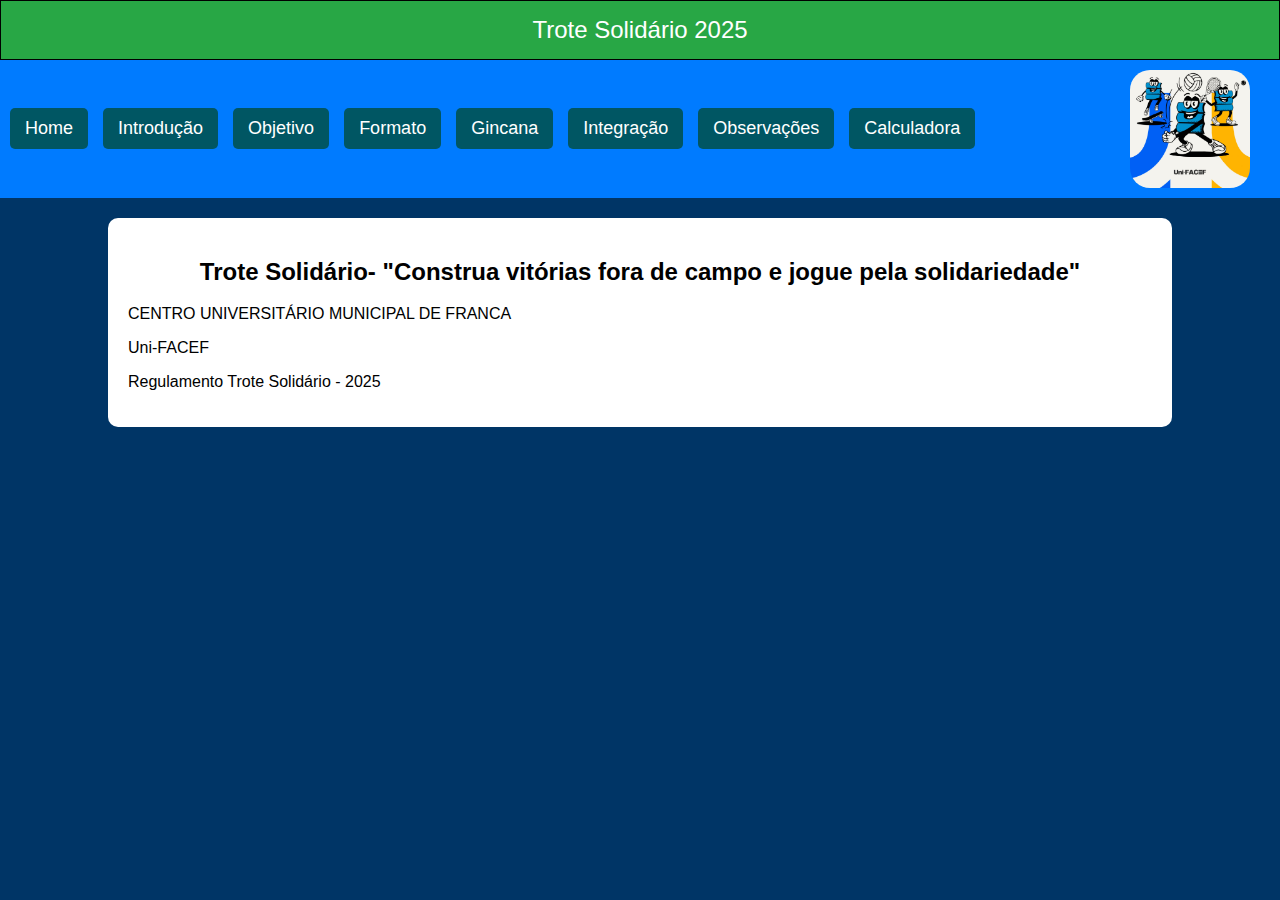
<file: index.html>
<!DOCTYPE html>
<html lang="pt-br">
  <head>
    <meta charset="UTF-8">
    <meta name="viewport" content="width=device-width, initial-scale=1.0">
    <title>Trote Solidário 2025</title>
    <link rel="stylesheet" href="css/styles.css"/>
   </head>
   <body>
     <header> <!--cabeçalho do corpo da pagina-->
      Trote Solidário 2025
    </header>
     <nav>
      <div id="links-menu">
        <a href="index.html">Home</a>
        <a href="introducao.html">Introdução</a>
        <a href="Obejetivo.html">Objetivo</a>
        <a href="formato.html">Formato</a>
        <a href="gincana.html">Gincana</a>
        <a href="integraçao.html">Integração</a>
        <a href="observacoes.html">Observações</a>
        <a href="calculadoras.html">Calculadora</a>
      </div>
      <img src="img/trote.jpg" alt="Trote Solidario"/>
     </nav>
     <div class="container">
       <h2>Trote Solidário- "Construa vitórias fora de campo 
        e jogue pela solidariedade"</h2>
        <p>CENTRO UNIVERSITÁRIO MUNICIPAL DE FRANCA</p>
        <p>Uni-FACEF</p>
        <p>Regulamento Trote Solidário - 2025</p>
     </div>
  </body>
</html>
</file>
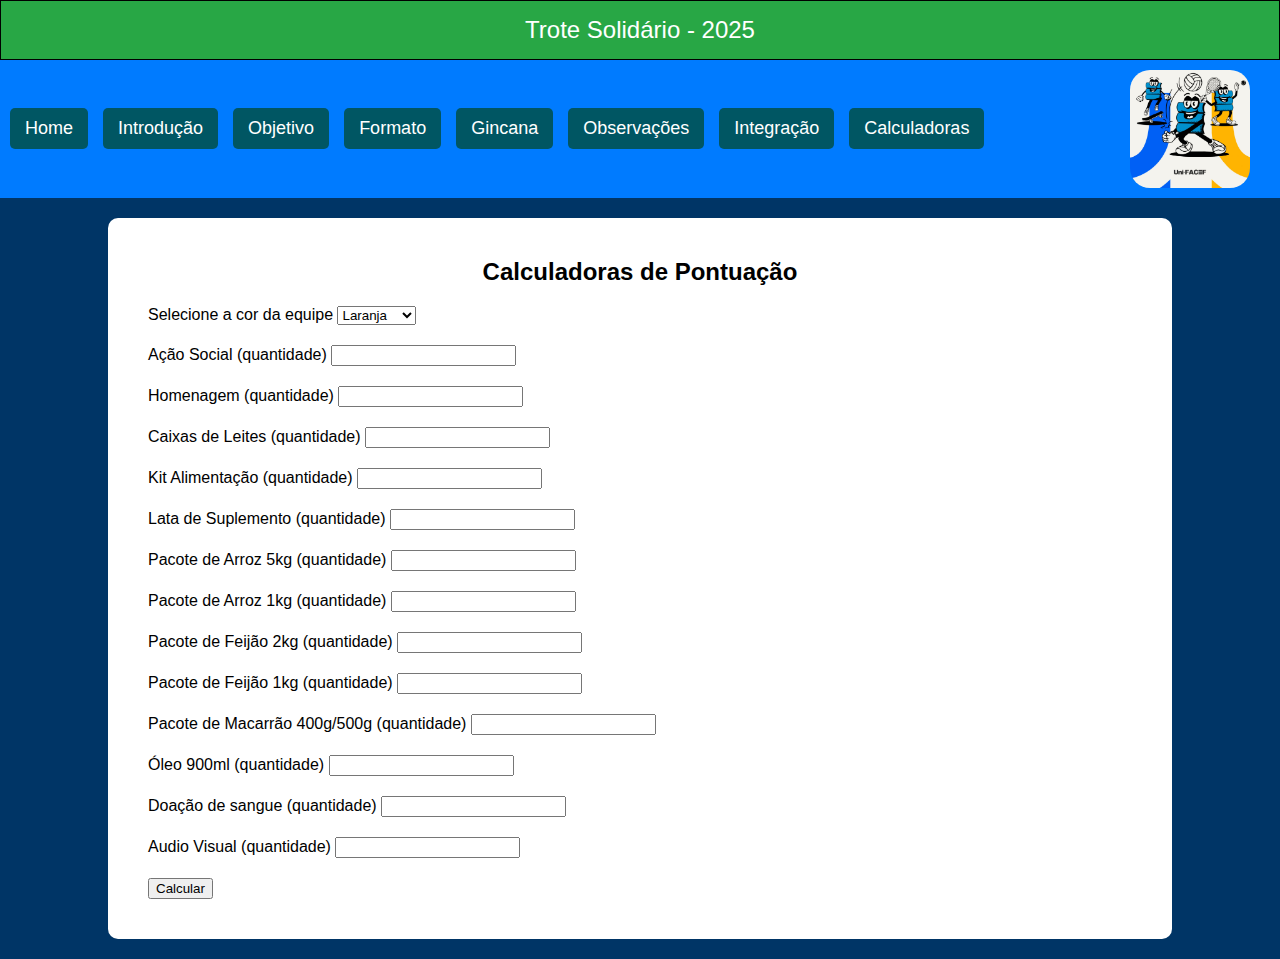
<file: calculadoras.html>
<!DOCTYPE html>
<html lang="pt-br">

<head>
  <meta charset="UTF-8">
  <meta name="viewport" content="width=device-width, initial-scale=1.0">
  <title>Trote Solidário - 2025</title>
  <link rel="stylesheet" href="css/styles.css">
  <script src="./js/scripts.js"></script>
</head>

<body>
  <header> <!--cabeçalho do corpo da pagina-->
    Trote Solidário - 2025
  </header>
  <nav>
    <div id="links-menu">
      <a href="index.html">Home</a>
      <a href="introducao.html">Introdução</a>
      <a href="Objetivo.html">Objetivo</a>
      <a href="formato.html">Formato</a>
      <a href="gincana.html">Gincana</a>
      <a href="observacoes    .html">Observações</a>
      <a href="integracao.html">Integração</a>
      <a href="calculadoras.html">Calculadoras</a>

    </div>
    <img src="img/trote.jpg" alt="Trote Solidário">
  </nav>

  <div class="container">
    <h2>Calculadoras de Pontuação</h2>
    <form>
      <div class="campos">
        <label> Selecione a cor da equipe</label>
        <select id="equipe">
          <option value="Laranja"> Laranja </option>
          <option value="Preta"> Preta </option>
          <option value="Roxa"> Roxa </option>
          <option value="Verde"> Verde </option>
          <option value="Vermelha"> Vermelha </option>
        </select>
      </div>
      <div class="campos">
        <label>Ação Social (quantidade)</label>
        <input type="number" id="acaoSocial">
      </div>
      <div class="campos">
        <label> Homenagem (quantidade)</label>
        <input type="number" id="homenagem">
      </div>
      <div class="campos">
        <label> Caixas de Leites (quantidade)</label>
        <input type="number" id="leite">
      </div>
      <div class="campos">
        <label> Kit Alimentação (quantidade)</label>
        <input type="number" id="kit">
      </div>
      <div class="campos">
        <label> Lata de Suplemento (quantidade)</label>
        <input type="number" id="suplemento">
      </div>
      <div class="campos">
        <label> Pacote de Arroz 5kg (quantidade)</label>
        <input type="number" id="arroz5avulso">
      </div>
      <div class="campos">
        <label> Pacote de Arroz 1kg (quantidade)</label>
        <input type="number" id="arroz1avulso">
      </div>
      <div class="campos">
        <label> Pacote de Feijão 2kg (quantidade)</label>
        <input type="number" id="feijao2avulso">
      </div>
      <div class="campos">
        <label> Pacote de Feijão 1kg (quantidade)</label>
        <input type="number" id="feijao1avulso">
      </div>
      <div class="campos">
        <label> Pacote de Macarrão 400g/500g (quantidade)</label>
        <input type="number" id="macarrao">
      </div>
      <div class="campos">
        <label> Óleo 900ml (quantidade)</label>
        <input type="number" id="oleo">
      </div>
      <div class="campos">
        <label> Doação de sangue (quantidade)</label>
        <input type="number" id="doacaodesangue">
      </div>
      <div class="campos">
        <label> Audio Visual (quantidade)</label>
        <input type="number" id="audiovisual">
      </div>
      <div class="campos">
        <button type="button" onclick="calcular()">Calcular</button>
        <label id="soma"></label>
      </div>
    </form>
</body>

</html>
</file>
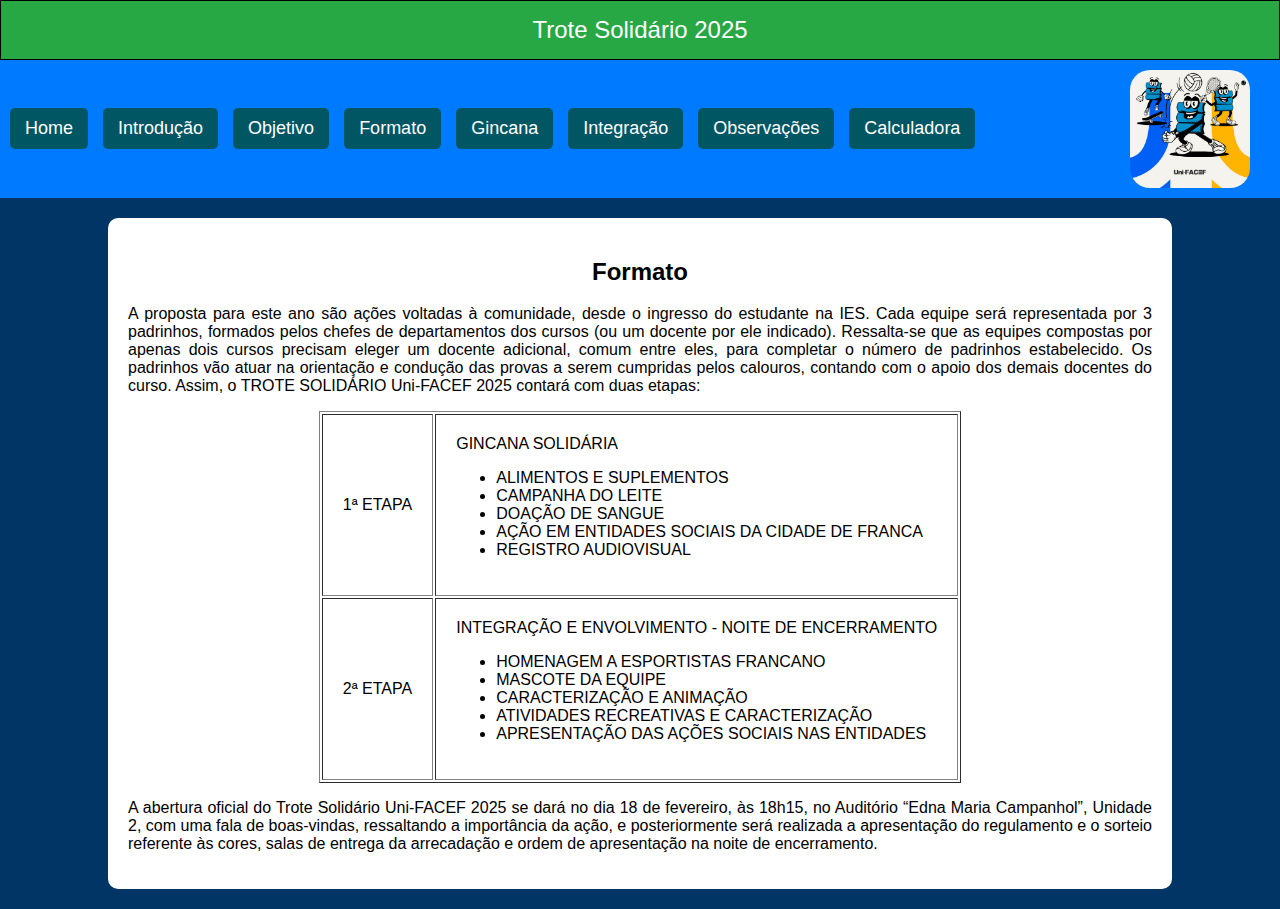
<file: Formato.html>
<!DOCTYPE html>
<html lang="pt-br">
  <head>
    <meta charset="UTF-8">
    <meta name="viewport" content="width=device-width, initial-scale=1.0">
    <title>Trote Solidário 2025</title>
    <link rel="stylesheet" href="css/styles.css"/>
   </head>
   <body>
      <header> <!--cabeçalho do corpo da pagina-->
       Trote Solidário 2025
      </header>
      <nav>
       <div id="links-menu">
         <a href="index.html">Home</a>
         <a href="introducao.html">Introdução</a>
         <a href="Obejetivo.html">Objetivo</a>
         <a href="formato.html">Formato</a>
         <a href="gincana.html">Gincana</a>
         <a href="integraçao.html">Integração</a>
         <a href="observacoes.html">Observações</a>
         <a href="calculadoras.html">Calculadora</a>
       </div>
       <img src="img/trote.jpg" alt="Trote Solidario"/>
       </nav>
       <div class="container">
       <h2>Formato</h2>
       <p>A proposta para este ano são ações voltadas à comunidade, desde o ingresso 
        do estudante na IES. Cada equipe será representada por 3 padrinhos, formados 
        pelos chefes de departamentos dos cursos (ou um docente por ele indicado). 
        Ressalta-se que as equipes compostas por apenas dois cursos precisam eleger um 
        docente adicional, comum entre eles, para completar o número de padrinhos 
        estabelecido. Os padrinhos vão atuar na orientação e condução das provas a serem 
        cumpridas pelos calouros, contando com o apoio dos demais docentes do curso. 
        Assim, o TROTE SOLIDÁRIO Uni-FACEF 2025 contará com duas etapas: </p>
        <table border="1">
          <tr>
            <td>1ª ETAPA
            </td>
            <td>GINCANA SOLIDÁRIA
                <ul>
                 <li>ALIMENTOS E SUPLEMENTOS</li>
                 <li>CAMPANHA DO LEITE</li>
                 <li>DOAÇÃO DE SANGUE</li>
                 <li>AÇÃO EM ENTIDADES SOCIAIS DA CIDADE DE FRANCA</li>
                 <li>REGISTRO AUDIOVISUAL</li>
               
                </ul>
              </td>
            </tr>
            <tr>           
               <td> 2ª ETAPA </td>
               <td>
                 INTEGRAÇÃO E ENVOLVIMENTO - NOITE DE ENCERRAMENTO
                <ul>
                
                  <li>HOMENAGEM A ESPORTISTAS FRANCANO</li>   
                  <li>MASCOTE DA EQUIPE</li>
                  <li>CARACTERIZAÇÃO E ANIMAÇÃO</li>
                  <li>ATIVIDADES RECREATIVAS E CARACTERIZAÇÃO</li>
                  <li>APRESENTAÇÃO DAS AÇÕES SOCIAIS NAS ENTIDADES</li>
                
              
                </ul>
              </td>
            </tr>  
        </table>
       <p></p>
       <p>A abertura oficial do Trote Solidário Uni-FACEF 2025 se dará no dia 18 de
        fevereiro, às 18h15, no Auditório “Edna Maria Campanhol”, Unidade 2, com uma fala
        de boas-vindas, ressaltando a importância da ação, e posteriormente será realizada a
        apresentação do regulamento e o sorteio referente às cores, salas de entrega da
        arrecadação e ordem de apresentação na noite de encerramento.</p>
     </div>
  </body>
</html>
</file>
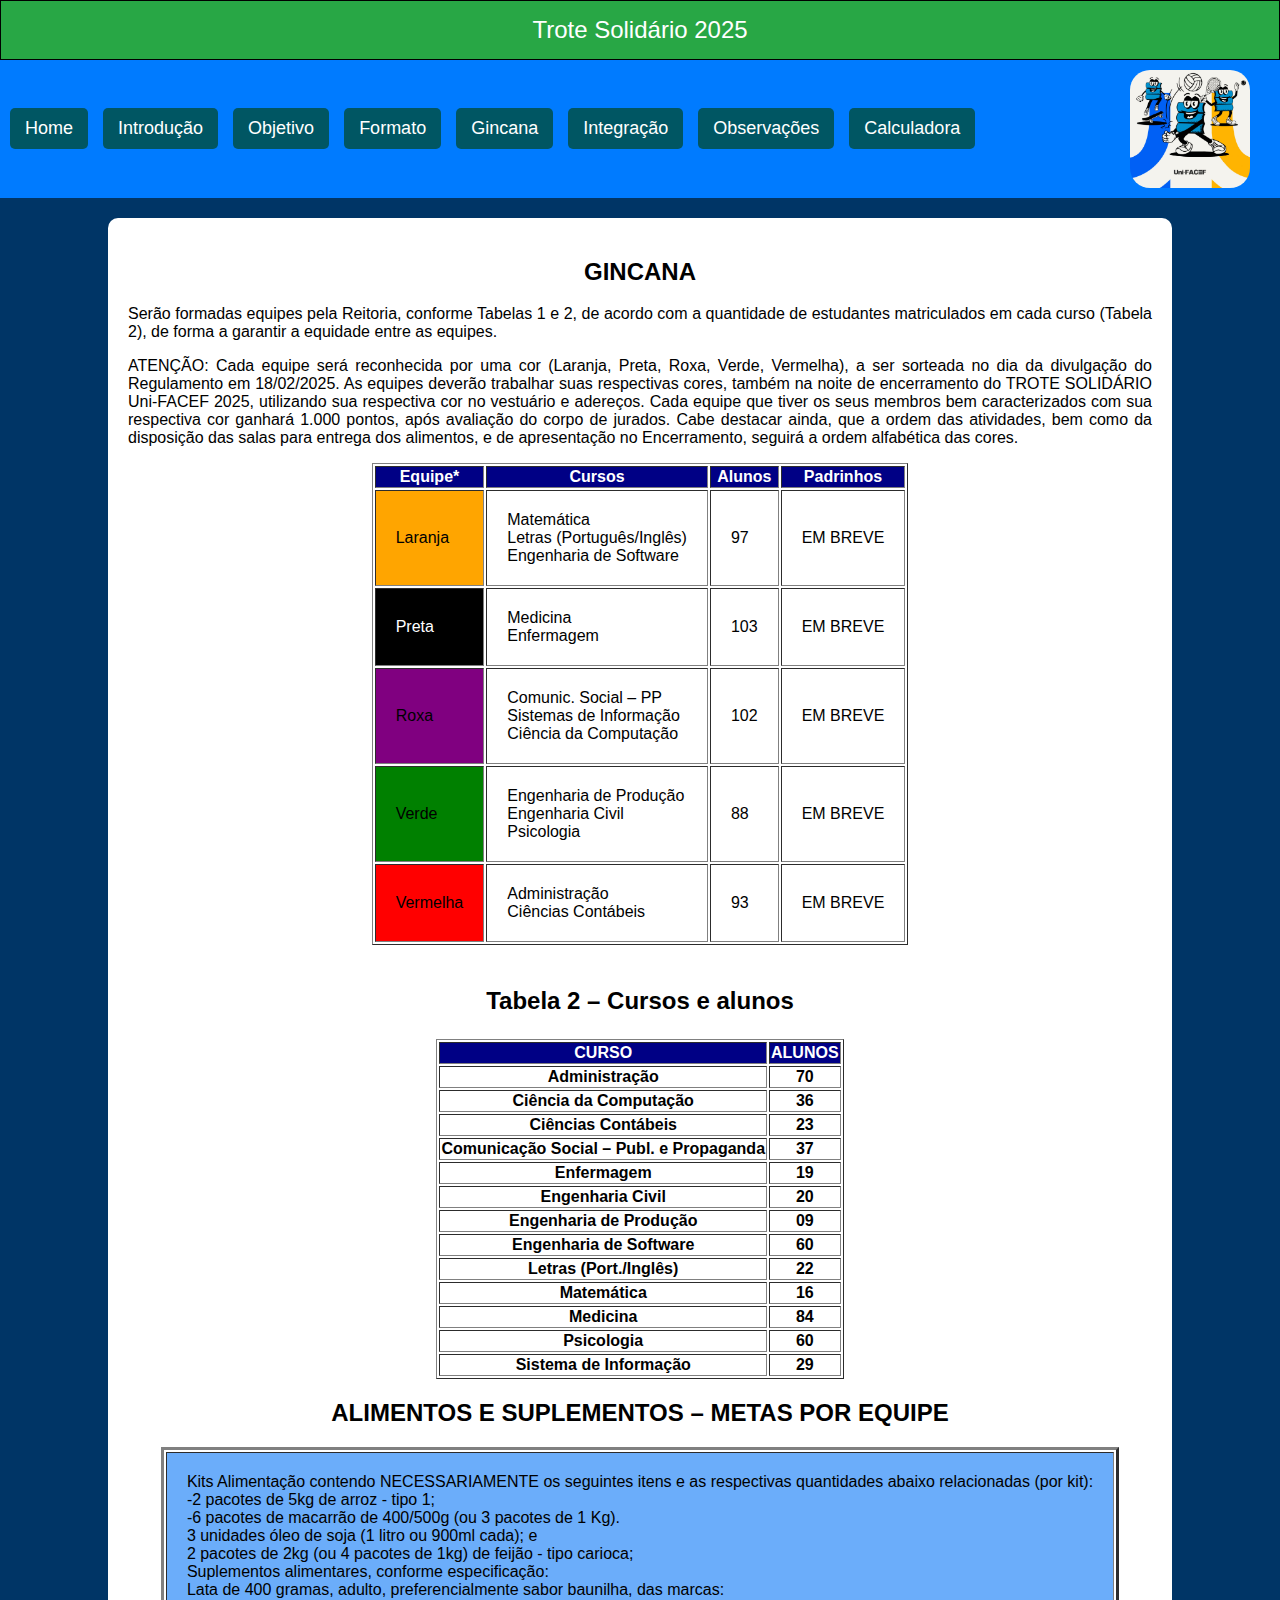
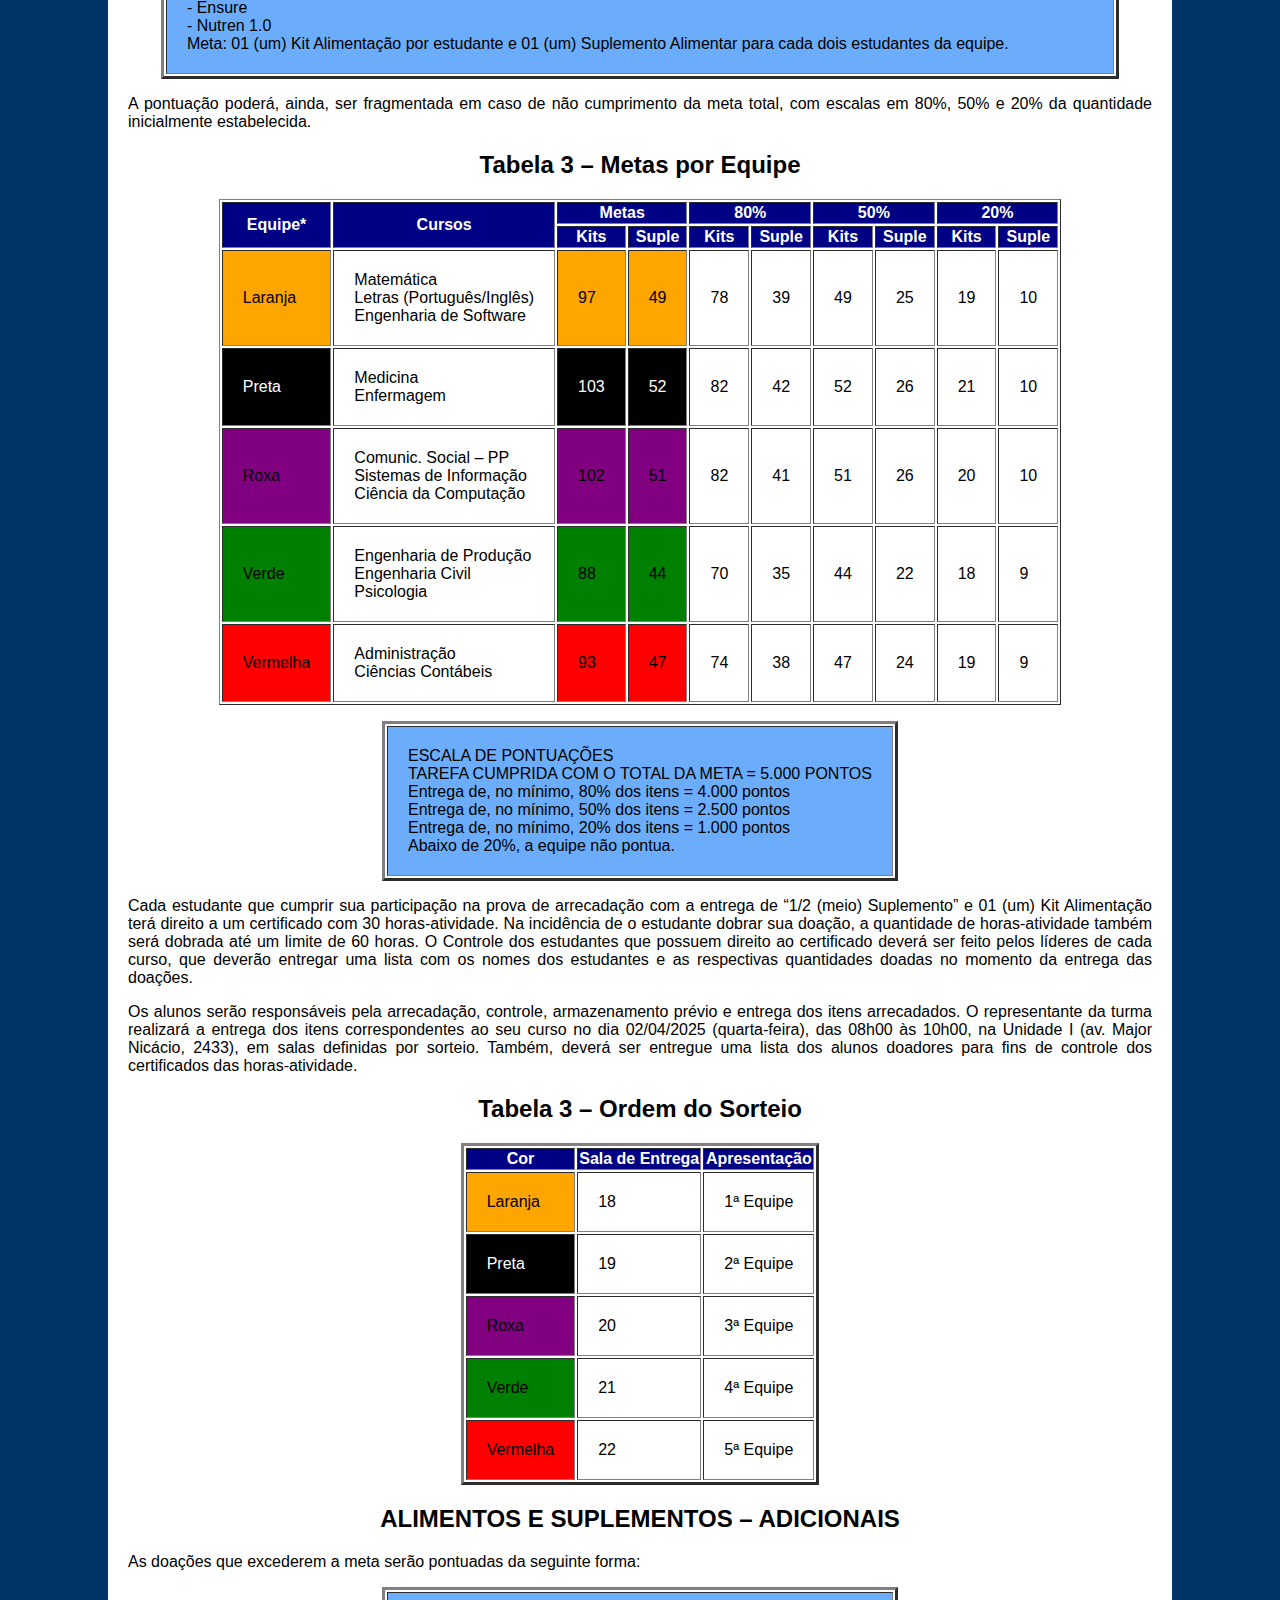
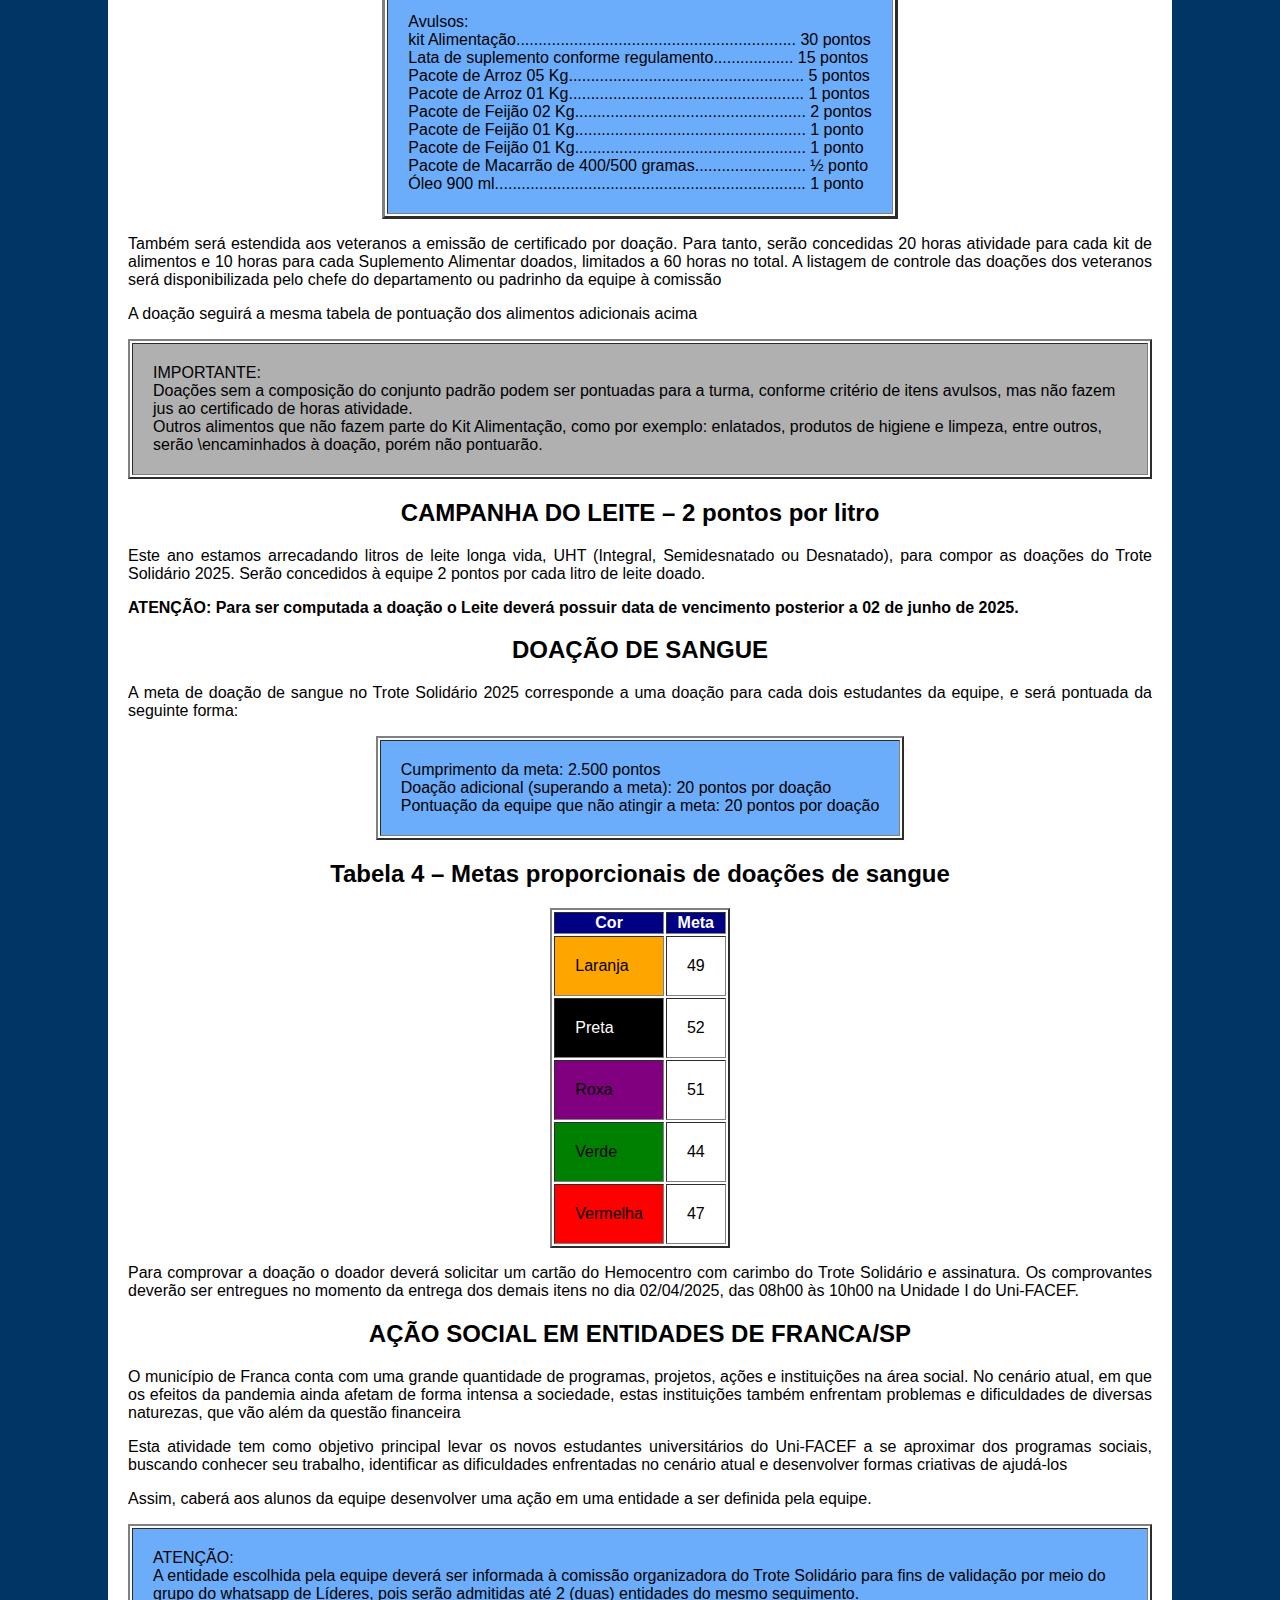
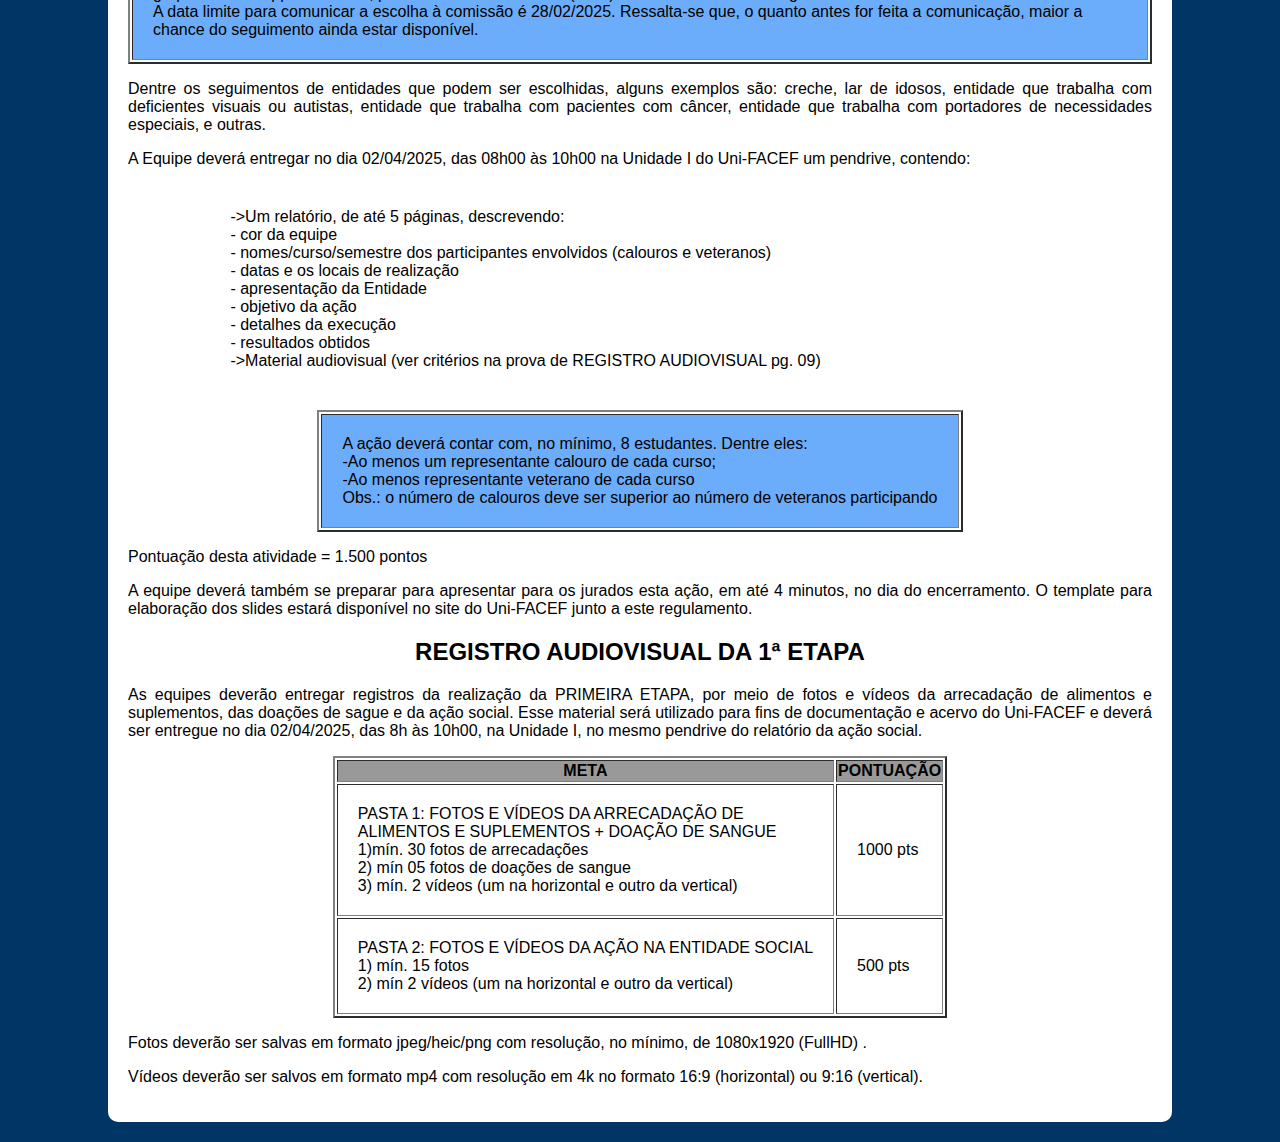
<file: gincana.html>
<!DOCTYPE html>
<html lang="pt-br">

<head>
  <meta charset="UTF-8">
  <meta name="viewport" content="width=device-width, initial-scale=1.0">
  <title>Trote Solidário 2025</title>
  <link rel="stylesheet" href="css/styles.css" />
</head>

<body>
  <header> <!--cabeçalho do corpo da pagina-->
    Trote Solidário 2025
  </header>
  <nav>
    <div id="links-menu">
      <a href="index.html">Home</a>
      <a href="introducao.html">Introdução</a>
      <a href="Obejetivo.html">Objetivo</a>
      <a href="formato.html">Formato</a>
      <a href="gincana.html">Gincana</a>
      <a href="integraçao.html">Integração</a>
      <a href="observacoes.html">Observações</a>
      <a href="calculadoras.html">Calculadora</a>
    </div>
    <img src="img/trote.jpg" alt="Trote Solidario" />
  </nav>
  <div class="container">
    <h2>GINCANA</h2>
    <p>Serão formadas equipes pela Reitoria, conforme Tabelas 1 e 2, de acordo com a
      quantidade de estudantes matriculados em cada curso (Tabela 2), de forma a garantir a
      equidade entre as equipes.
    </p>
    <p>
      ATENÇÃO: Cada equipe será reconhecida por uma cor (Laranja, Preta, Roxa,
      Verde, Vermelha), a ser sorteada no dia da divulgação do Regulamento em
      18/02/2025. As equipes deverão trabalhar suas respectivas cores, também na noite de
      encerramento do TROTE SOLIDÁRIO Uni-FACEF 2025, utilizando sua respectiva cor
      no vestuário e adereços. Cada equipe que tiver os seus membros bem caracterizados
      com sua respectiva cor ganhará 1.000 pontos, após avaliação do corpo de jurados.
      Cabe destacar ainda, que a ordem das atividades, bem como da disposição das salas
      para entrega dos alimentos, e de apresentação no Encerramento, seguirá a ordem
      alfabética das cores.
    </p>
    <table border="1">
      <tr class="azul">
        <th>Equipe*</th>
        <th>Cursos</th>
        <th>Alunos</th>
        <th>Padrinhos</th>
      </tr>
      <tr>
        <td class="laranja">Laranja</td>
        <td>Matemática <br /> Letras (Português/Inglês) <br /> Engenharia de Software</td>
        <td>97</td>
        <td>EM BREVE</td>
      </tr>
      <tr>
        <td class="preta">Preta</td>
        <td>Medicina <br /> Enfermagem </td>
        <td>103</td>
        <td>EM BREVE</td>
      </tr>
      <tr>
        <td class="roxo">Roxa</td>
        <td>Comunic. Social – PP <br /> Sistemas de Informação <br /> Ciência da Computação <br /></td>
        <td>102</td>
        <td>EM BREVE</td>
      </tr>
      <tr>
        <td class="verde">Verde</td>
        <td>Engenharia de Produção <br /> Engenharia Civil <br /> Psicologia </td>
        <td>88</td>
        <td>EM BREVE</td>
      </tr>
      <tr>
        <td class="vermelha">Vermelha</td>
        <td>Administração <br /> Ciências Contábeis</td>
        <td>93</td>
        <td>EM BREVE</td>
      </tr>
    </table>
    <table border="1">
      <tr class="azul">
        <th>CURSO </th>
        <th>ALUNOS</th>
      </tr>
      <br>
      <h2>
        <p>Tabela 2 – Cursos e alunos
        </p>
      </h2>
      <tr>
        <th>Administração </th>
        <th>70</th>
      </tr>
      <tr>
        <th>Ciência da Computação</th>
        <th>36</th>
      </tr>
      <tr>
        <th>Ciências Contábeis</th>
        <th>23</th>
      </tr>
      <tr>
        <th>Comunicação Social – Publ. e Propaganda</th>
        <th>37</th>
      </tr>
      <tr>
        <th>Enfermagem</th>
        <th>19</th>
      </tr>
      <tr>
        <th>Engenharia Civil </th>
        <th>20</th>
      </tr>
      <tr>
        <th>Engenharia de Produção</th>
        <th>09</th>
      </tr>
      <tr>
        <th>Engenharia de Software</th>
        <th>60</th>
      </tr>
      <tr>
        <th>Letras (Port./Inglês) </th>
        <th>22 </th>
      </tr>
      <tr>
        <th>Matemática</th>
        <th>16</th>
      </tr>
      <tr>
        <th>Medicina</th>
        <th>84</th>
      </tr>
      <tr>
        <th>Psicologia</th>
        <th>60</th>
      </tr>
      <tr>
        <th>Sistema de Informação </th>
        <th>29</th>
      </tr>
    </table>
    <h2>ALIMENTOS E SUPLEMENTOS – METAS POR EQUIPE
    </h2>

    <div>
      <table border="3">
        <tr class="center">
          <td>Kits Alimentação contendo NECESSARIAMENTE os seguintes itens e as
            respectivas quantidades abaixo relacionadas (por kit):<br>
            -2 pacotes de 5kg de arroz - tipo 1;<br>
            -6 pacotes de macarrão de 400/500g (ou 3 pacotes de 1 Kg).<br>
            3 unidades óleo de soja (1 litro ou 900ml cada); e<br>
            2 pacotes de 2kg (ou 4 pacotes de 1kg) de feijão - tipo carioca;<br>
            Suplementos alimentares, conforme especificação: <br>
            Lata de 400 gramas, adulto, preferencialmente sabor baunilha, das marcas:<br>
            - Ensure<br>
            - Nutren 1.0<br>
            Meta: 01 (um) Kit Alimentação por estudante e 01 (um) Suplemento Alimentar
            para cada dois estudantes da equipe.<br>
          </td>
        </tr>
      </table>
    </div>
    <p>A pontuação poderá, ainda, ser fragmentada em caso de não cumprimento da meta total, com escalas em 80%, 50% e
      20% da quantidade inicialmente estabelecida.</p>
    <h2>Tabela 3 – Metas por Equipe</h2>
    <table border="1">
      <thead>
        <tr>
          <th rowspan="2" class="azul">Equipe*</th>
          <th rowspan="2" class="azul">Cursos</th>
          <th colspan="2" class="azul">Metas</th>
          <th colspan="2" class="azul">80%</th>
          <th colspan="2" class="azul">50%</th>
          <th colspan="2" class="azul">20%</th>
        </tr>
        <tr>
          <th class="azul">Kits</th>
          <th class="azul">Suple</th>
          <th class="azul">Kits</th>
          <th class="azul">Suple</th>
          <th class="azul">Kits</th>
          <th class="azul">Suple</th>
          <th class="azul">Kits</th>
          <th class="azul">Suple</th>
      </thead>

      </tr>
      <tr>
        <td class="laranja">Laranja</td>
        <td>Matemática<br /> Letras (Português/Inglês)<br /> Engenharia de Software</td>
        <td class="laranja">97</td>
        <td class="laranja">49</td>
        <td>78</td>
        <td>39</td>
        <td>49</td>
        <td>25</td>
        <td>19</td>
        <td>10</td>
      </tr>
      <tr>
        <td class="preta">Preta</td>
        <td>Medicina <br> Enfermagem</td>
        <td class="preta">103</td>
        <td class="preta">52</td>
        <td>82</td>
        <td>42</td>
        <td>52</td>
        <td>26</td>
        <td>21</td>
        <td>10</td>
      </tr>
      <tr>
        <td class="roxo">Roxa</td>
        <td>Comunic. Social – PP <br> Sistemas de Informação <br> Ciência da Computação</td>
        <td class="roxo">102</td>
        <td class="roxo">51</td>
        <td>82</td>
        <td>41</td>
        <td>51</td>
        <td>26</td>
        <td>20</td>
        <td>10</td>
      </tr>
      <tr>
        <td class="verde">Verde</td>
        <td>Engenharia de Produção <br> Engenharia Civil <br>Psicologia </td>
        <td class="verde">88</td>
        <td class="verde">44</td>
        <td>70</td>
        <td>35</td>
        <td>44</td>
        <td>22</td>
        <td>18</td>
        <td>9</td>
      </tr>
      <tr>
        <td class="vermelha">Vermelha</td>
        <td>Administração <br> Ciências Contábeis </td>
        <td class="vermelha">93</td>
        <td class="vermelha">47</td>
        <td>74</td>
        <td>38</td>
        <td>47</td>
        <td>24</td>
        <td>19</td>
        <td>9</td>
      </tr>
    </table>
    <p></p>
    <div>
      <table border="3">
        <tr class="center">
          <td>ESCALA DE PONTUAÇÕES<br>
            TAREFA CUMPRIDA COM O TOTAL DA META = 5.000 PONTOS<br>
            Entrega de, no mínimo, 80% dos itens = 4.000 pontos<br>
            Entrega de, no mínimo, 50% dos itens = 2.500 pontos <br>
            Entrega de, no mínimo, 20% dos itens = 1.000 pontos <br>
            Abaixo de 20%, a equipe não pontua.<br>
          </td>
        </tr>
      </table>
    </div>
    <p>Cada estudante que cumprir sua participação na prova de arrecadação com a
      entrega de “1/2 (meio) Suplemento” e 01 (um) Kit Alimentação terá direito a um
      certificado com 30 horas-atividade. Na incidência de o estudante dobrar sua doação, a
      quantidade de horas-atividade também será dobrada até um limite de 60 horas. O
      Controle dos estudantes que possuem direito ao certificado deverá ser feito pelos
      líderes de cada curso, que deverão entregar uma lista com os nomes dos estudantes e
      as respectivas quantidades doadas no momento da entrega das doações. </p>
    <p>Os alunos serão responsáveis pela arrecadação, controle, armazenamento
      prévio e entrega dos itens arrecadados. O representante da turma realizará a entrega
      dos itens correspondentes ao seu curso no dia 02/04/2025 (quarta-feira), das 08h00
      às 10h00, na Unidade I (av. Major Nicácio, 2433), em salas definidas por sorteio.
      Também, deverá ser entregue uma lista dos alunos doadores para fins de controle dos
      certificados das horas-atividade.
    </p>
    <h2>Tabela 3 – Ordem do Sorteio</h2>
    <table border="3">
      <tr class="azul">
        <th>Cor </th>
        <th>Sala de Entrega</th>
        <th>Apresentação</th>
      </tr>
      <tr>
        <td class="laranja">Laranja</td>
        <td>18</td>
        <td>1ª Equipe </td>
      </tr>
      <tr>
        <td class="preta">Preta</td>
        <td>19</td>
        <td>2ª Equipe </td>
      </tr>
      <tr>
        <td class="roxo">Roxa</td>
        <td>20</td>
        <td>3ª Equipe </td>
      </tr>
      <tr>
        <td class="verde">Verde</td>
        <td>21</td>
        <td>4ª Equipe</td>
      </tr>
      <tr>
        <td class="vermelha">Vermelha</td>
        <td>22</td>
        <td>5ª Equipe </td>
      </tr>
    </table>
    <h2>ALIMENTOS E SUPLEMENTOS – ADICIONAIS</h2>
    <p>As doações que excederem a meta serão pontuadas da seguinte forma:</p>
    <table border="3">
      <tr class="center">
        <td>Avulsos:<br>
          kit Alimentação............................................................... 30 pontos<br>
          Lata de suplemento conforme regulamento.................. 15 pontos<br>
          Pacote de Arroz 05 Kg..................................................... 5 pontos<br>
          Pacote de Arroz 01 Kg..................................................... 1 pontos<br>
          Pacote de Feijão 02 Kg.................................................... 2 pontos<br>
          Pacote de Feijão 01 Kg.................................................... 1 ponto<br>
          Pacote de Feijão 01 Kg.................................................... 1 ponto<br>
          Pacote de Macarrão de 400/500 gramas......................... ½ ponto<br>
          Óleo 900 ml...................................................................... 1 ponto<br>
        </td>
      </tr>
    </table>
    <p>Também será estendida aos veteranos a emissão de certificado por doação.
      Para tanto, serão concedidas 20 horas atividade para cada kit de alimentos e 10 horas
      para cada Suplemento Alimentar doados, limitados a 60 horas no total. A listagem de
      controle das doações dos veteranos será disponibilizada pelo chefe do departamento
      ou padrinho da equipe à comissão</p>
    <p>A doação seguirá a mesma tabela de pontuação dos alimentos adicionais acima</p>
    <table border="2">
      <tr class="centercinza">
        <td>IMPORTANTE:<br>
          Doações sem a composição do conjunto padrão podem ser pontuadas
          para a turma, conforme critério de itens avulsos, mas não fazem jus ao
          certificado de horas atividade.<br>
          Outros alimentos que não fazem parte do Kit Alimentação, como por
          exemplo: enlatados, produtos de higiene e limpeza, entre outros, serão
          \encaminhados à doação, porém não pontuarão.<br>
        </td>
      </tr>
    </table>
    <h2> CAMPANHA DO LEITE – 2 pontos por litro </h2>
    <p>Este ano estamos arrecadando litros de leite longa vida, UHT (Integral,
      Semidesnatado ou Desnatado), para compor as doações do Trote Solidário 2025.
      Serão concedidos à equipe 2 pontos por cada litro de leite doado.
    </p>
    <p><b>ATENÇÃO: Para ser computada a doação o Leite deverá possuir data de
        vencimento posterior a 02 de junho de 2025.</b> <!-- <B> para deixar em negrito-->
    </p>
    <h2> DOAÇÃO DE SANGUE</h2>
    <p>A meta de doação de sangue no Trote Solidário 2025 corresponde a uma doação
      para cada dois estudantes da equipe, e será pontuada da seguinte forma:
    </p>
    <table border="2">
      <tr class="center">
        <td>
          Cumprimento da meta: 2.500 pontos<br>
          Doação adicional (superando a meta): 20 pontos por doação<br>
          Pontuação da equipe que não atingir a meta: 20 pontos por doação<br>
        </td>
      </tr>
    </table>
    <h2>Tabela 4 – Metas proporcionais de doações de sangue</h2>
    <table border="2">
      <tr class="azul">
        <th>Cor</th>
        <th>Meta</th>
      </tr>
      <tr>
        <td class="laranja">Laranja</td>
        <td>49</td>
      </tr>
      <tr>
        <td class="preta">Preta</td>
        <td>52</td>
      </tr>
      <tr>
        <td class="roxo">Roxa</td>
        <td>51</td>
      </tr>
      <tr>
        <td class="verde">Verde</td>
        <td>44</td>
      </tr>
      <tr>
        <td class="vermelha">Vermelha</td>
        <td>47</td>
      </tr>
    </table>
    <p>Para comprovar a doação o doador deverá solicitar um cartão do Hemocentro
      com carimbo do Trote Solidário e assinatura. Os comprovantes deverão ser entregues
      no momento da entrega dos demais itens no dia 02/04/2025, das 08h00 às 10h00 na
      Unidade I do Uni-FACEF.
    </p>
    <h2>AÇÃO SOCIAL EM ENTIDADES DE FRANCA/SP</h2>
    <p>O município de Franca conta com uma grande quantidade de programas,
      projetos, ações e instituições na área social. No cenário atual, em que os efeitos da
      pandemia ainda afetam de forma intensa a sociedade, estas instituições também
      enfrentam problemas e dificuldades de diversas naturezas, que vão além da questão
      financeira</p>
    <p>Esta atividade tem como objetivo principal levar os novos estudantes
      universitários do Uni-FACEF a se aproximar dos programas sociais, buscando
      conhecer seu trabalho, identificar as dificuldades enfrentadas no cenário atual e
      desenvolver formas criativas de ajudá-los</p>
    <p>Assim, caberá aos alunos da equipe desenvolver uma ação em uma entidade a
      ser definida pela equipe.</p>
    <table border="2">
      <tr class="att">
        <td>
          ATENÇÃO:<br>
          A entidade escolhida pela equipe deverá ser informada à comissão
          organizadora do Trote Solidário para fins de validação por meio do grupo do
          whatsapp de Líderes, pois serão admitidas até 2 (duas) entidades do mesmo
          seguimento.<br>
          A data limite para comunicar a escolha à comissão é 28/02/2025. Ressalta-se
          que, o quanto antes for feita a comunicação, maior a chance do seguimento
          ainda estar disponível. <br>
        </td>
      </tr>
    </table>
    <p>Dentre os seguimentos de entidades que podem ser escolhidas, alguns
      exemplos são: creche, lar de idosos, entidade que trabalha com deficientes visuais ou
      autistas, entidade que trabalha com pacientes com câncer, entidade que trabalha com
      portadores de necessidades especiais, e outras.</p>
    <p>A Equipe deverá entregar no dia 02/04/2025, das 08h00 às 10h00 na Unidade I
      do Uni-FACEF um pendrive, contendo:</p>
    <p class="container"> ->Um relatório, de até 5 páginas, descrevendo:<br>
      - cor da equipe<br>
      - nomes/curso/semestre dos participantes envolvidos (calouros e veteranos)<br>
      - datas e os locais de realização<br>
      - apresentação da Entidade<br>
      - objetivo da ação<br>
      - detalhes da execução<br>
      - resultados obtidos<br>
      ->Material audiovisual (ver critérios na prova de REGISTRO AUDIOVISUAL pg. 09)
    </p>
    <table border="2">
      <tr class="center">
        <td>
          A ação deverá contar com, no mínimo, 8 estudantes. Dentre eles:<br>
          -Ao menos um representante calouro de cada curso;<br>
          -Ao menos representante veterano de cada curso<br>
          Obs.: o número de calouros deve ser superior ao número de veteranos participando
        </td>
      </tr>
    </table>
    <p>Pontuação desta atividade = 1.500 pontos</p>
    <p>A equipe deverá também se preparar para apresentar para os jurados esta
      ação, em até 4 minutos, no dia do encerramento. O template para elaboração dos
      slides estará disponível no site do Uni-FACEF junto a este regulamento. </p>
    <h2>REGISTRO AUDIOVISUAL DA 1ª ETAPA</h2>
    <p>As equipes deverão entregar registros da realização da PRIMEIRA ETAPA, por
      meio de fotos e vídeos da arrecadação de alimentos e suplementos, das doações de
      sague e da ação social. Esse material será utilizado para fins de documentação e
      acervo do Uni-FACEF e deverá ser entregue no dia 02/04/2025, das 8h às 10h00, na
      Unidade I, no mesmo pendrive do relatório da ação social.</p>
    <table border="2">
      <tr class="cinza">
        <th>META</th>
        <th>PONTUAÇÃO</th>
      </tr>
      <tr>
        <td>PASTA 1: FOTOS E VÍDEOS DA ARRECADAÇÃO DE<br> ALIMENTOS E SUPLEMENTOS + DOAÇÃO DE SANGUE<br>1)mín. 30 fotos
          de arrecadações<br>
          2) mín 05 fotos de doações de sangue <br>3) mín. 2 vídeos (um na horizontal e outro da vertical)
        </td>
        <td>1000 pts </td>
      </tr>
      <tr>
        <td>PASTA 2: FOTOS E VÍDEOS DA AÇÃO NA ENTIDADE
          SOCIAL<br>
          1) mín. 15 fotos<br>
          2) mín 2 vídeos (um na horizontal e outro da vertical)
        </td>
        <td>500 pts </td>
      </tr>
    </table>
    <p>Fotos deverão ser salvas em formato jpeg/heic/png com resolução, no mínimo,
      de 1080x1920 (FullHD) .</p>
    <p>Vídeos deverão ser salvos em formato mp4 com resolução em 4k no formato
      16:9 (horizontal) ou 9:16 (vertical).</p>

  </div>
</body>
</div>
</div>

</html>
</file>
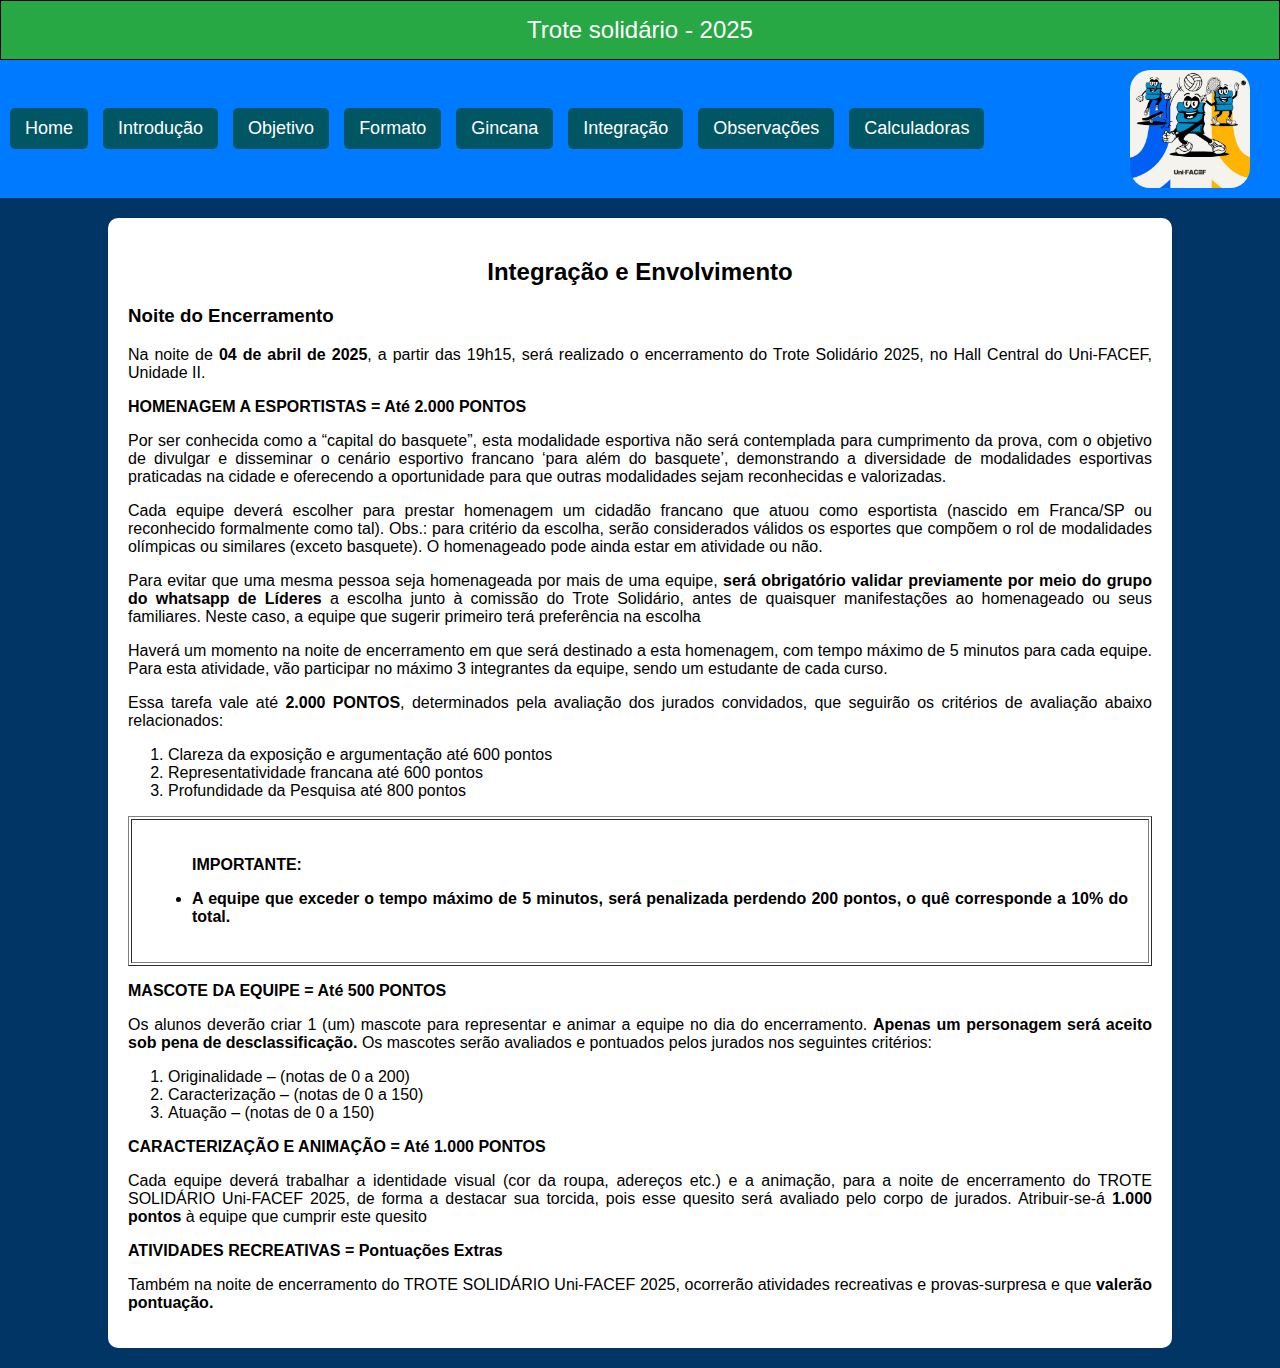
<file: integracao.html>
<!DOCTYPE html>
<html lang="pt-BR">
    <head>
        <meta charset="UTF-8">
        <meta name="viewport" content="width=device-width, initial-scale=1.0">
        <title>Trote solidário - 2025 </title>
        <link rel="stylesheet" href="css/styles.css"/>
    </head>
    <body>
        <header> <!-- cabeçalho do corpo da pagina-->
            Trote solidário - 2025  

        </header>
        <nav>
            <div id="links-menu">
                <a href="index.html"> Home </a>
                <a href="introducao.html"> Introdução </a> 
                <a href="objetivo.html"> Objetivo </a>
                <a href="formato.html"> Formato</a>
                <a href="gincana.html"> Gincana</a>
                <a href="integracao.html">Integração</a>
                <a href="observacoes.html"> Observações</a>
                <a href="calculadoras.html"> Calculadoras</a>
            </div>
            <img src="img/trote.jpg" alt="trote solidário"/>
        </nav>
        <div class="container">
            <h2> Integração e Envolvimento </h2>
            <h3 class="h3"> <b>Noite do Encerramento</b></h3>
            <p> Na noite de <b>04 de abril de 2025</b>, a partir das 19h15, será realizado o
                encerramento do Trote Solidário 2025, no Hall Central do Uni-FACEF, Unidade II.</p>
            <p> <b> HOMENAGEM A ESPORTISTAS = Até 2.000 PONTOS </b></p>
            <p>Por ser conhecida como a “capital do basquete”, esta modalidade esportiva não
                será contemplada para cumprimento da prova, com o objetivo de divulgar e disseminar
                o cenário esportivo francano ‘para além do basquete’, demonstrando a diversidade de
                modalidades esportivas praticadas na cidade e oferecendo a oportunidade para que
                outras modalidades sejam reconhecidas e valorizadas.</p>
            <p>Cada equipe deverá escolher para prestar homenagem um cidadão francano que
                atuou como esportista (nascido em Franca/SP ou reconhecido formalmente como tal).
                Obs.: para critério da escolha, serão considerados válidos os esportes que compõem o
                rol de modalidades olímpicas ou similares (exceto basquete). O homenageado pode
                ainda estar em atividade ou não.
                </p>
            <p>Para evitar que uma mesma pessoa seja homenageada por mais de uma equipe,
                <b>será obrigatório validar previamente por meio do grupo do whatsapp de Líderes</b> a
                escolha junto à comissão do Trote Solidário, antes de quaisquer manifestações ao
                homenageado ou seus familiares. Neste caso, a equipe que sugerir primeiro terá
                preferência na escolha</p>
            <p>Haverá um momento na noite de encerramento em que será destinado a esta
                    homenagem, com tempo máximo de 5 minutos para cada equipe. Para esta atividade,
                    vão participar no máximo 3 integrantes da equipe, sendo um estudante de cada curso.</p>
            <p>Essa tarefa vale até <b>2.000 PONTOS</b>, determinados pela avaliação dos jurados
                        convidados, que seguirão os critérios de avaliação abaixo relacionados:</p>
            <ol>
                <li>Clareza da exposição e argumentação até 600 pontos </li>
                <li>Representatividade francana até 600 pontos</li>
                <li>Profundidade da Pesquisa até 800 pontos</li>
            </ol>
            <table class="tabela5" border="1">
                <td><b>
                    <ul class="kits">
                        <p class="i2">IMPORTANTE: </p>
                        <li class="confere">A equipe que exceder o tempo máximo de 5 minutos, será
                            penalizada perdendo 200 pontos, o quê corresponde a 10% do total.</li>
                    </ul>
                </b></td>
            </table>
            <p><b>MASCOTE DA EQUIPE = Até 500 PONTOS</b></p>
            <p>Os alunos deverão criar 1 (um) mascote para representar e animar a equipe no
                dia do encerramento. <b>Apenas um personagem será aceito sob pena de
                desclassificação.</b> Os mascotes serão avaliados e pontuados pelos jurados nos
                seguintes critérios:
                </p>
            <ol >
                <li>Originalidade – (notas de 0 a 200)</li>
                <li>Caracterização – (notas de 0 a 150)</li>
                <li>Atuação – (notas de 0 a 150)</li>
            </ol>
            <p><b>CARACTERIZAÇÃO E ANIMAÇÃO = Até 1.000 PONTOS</b></p>
            <p>Cada equipe deverá trabalhar a identidade visual (cor da roupa, adereços etc.) e a
                animação, para a noite de encerramento do TROTE SOLIDÁRIO Uni-FACEF 2025, de
                forma a destacar sua torcida, pois esse quesito será avaliado pelo corpo de jurados.
                Atribuir-se-á <b>1.000 pontos</b> à equipe que cumprir este quesito</p>
            <p><b>ATIVIDADES RECREATIVAS = Pontuações Extras</b></p>
            <p>Também na noite de encerramento do TROTE SOLIDÁRIO Uni-FACEF 2025,
                ocorrerão atividades recreativas e provas-surpresa e que <b>valerão pontuação.</b></p>
    </body>
</html>
</file>
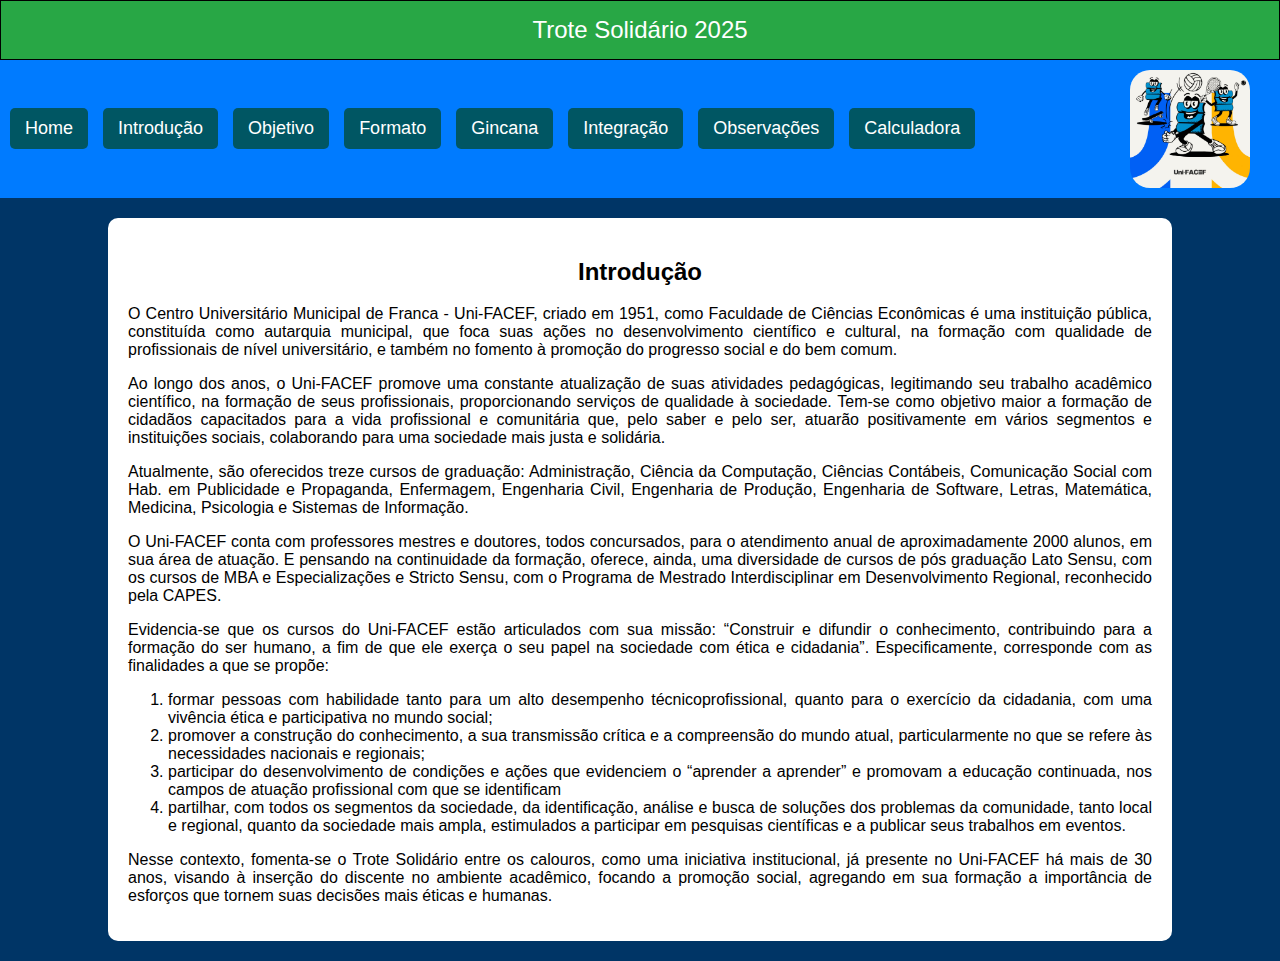
<file: introducao.html>
<!DOCTYPE html>
<html lang="pt-br">

<head>
  <meta charset="UTF-8">
  <meta name="viewport" content="width=device-width, initial-scale=1.0">
  <title>Trote Solidário 2025</title>
  <link rel="stylesheet" href="css/styles.css" />
</head>

<body>
  <header> <!--cabeçalho do corpo da pagina-->
    Trote Solidário 2025
  </header>
  <nav>
    <div id="links-menu">
      <a href="index.html">Home</a>
      <a href="introducao.html">Introdução</a>
      <a href="Obejetivo.html">Objetivo</a>
      <a href="formato.html">Formato</a>
      <a href="gincana.html">Gincana</a>
      <a href="integraçao.html">Integração</a>
      <a href="observacoes.html">Observações</a>
      <a href="calculadoras.html">Calculadora</a>
    </div>
    <img src="img/trote.jpg" alt="Trote Solidario" />
  </nav>
  <div class="container">
    <h2> Introdução</h2>
    <p>O Centro Universitário Municipal de Franca - Uni-FACEF, criado em 1951, como
      Faculdade de Ciências Econômicas é uma instituição pública, constituída como autarquia
      municipal, que foca suas ações no desenvolvimento científico e cultural, na formação com
      qualidade de profissionais de nível universitário, e também no fomento à promoção do
      progresso social e do bem comum. </p>
    <p>Ao longo dos anos, o Uni-FACEF promove uma constante atualização de suas
      atividades pedagógicas, legitimando seu trabalho acadêmico científico, na formação de
      seus profissionais, proporcionando serviços de qualidade à sociedade. Tem-se como
      objetivo maior a formação de cidadãos capacitados para a vida profissional e comunitária
      que, pelo saber e pelo ser, atuarão positivamente em vários segmentos e instituições
      sociais, colaborando para uma sociedade mais justa e solidária. </p>
    <p>Atualmente, são oferecidos treze cursos de graduação: Administração, Ciência da
      Computação, Ciências Contábeis, Comunicação Social com Hab. em Publicidade e
      Propaganda, Enfermagem, Engenharia Civil, Engenharia de Produção, Engenharia de
      Software, Letras, Matemática, Medicina, Psicologia e Sistemas de Informação.</p>
    <p>O Uni-FACEF conta com professores mestres e doutores, todos concursados, para
      o atendimento anual de aproximadamente 2000 alunos, em sua área de atuação. E
      pensando na continuidade da formação, oferece, ainda, uma diversidade de cursos de pós
      graduação Lato Sensu, com os cursos de MBA e Especializações e Stricto Sensu, com o
      Programa de Mestrado Interdisciplinar em Desenvolvimento Regional, reconhecido pela
      CAPES. </p>
    <p>Evidencia-se que os cursos do Uni-FACEF estão articulados com sua missão:
      “Construir e difundir o conhecimento, contribuindo para a formação do ser humano,
      a fim de que ele exerça o seu papel na sociedade com ética e cidadania”.
      Especificamente, corresponde com as finalidades a que se propõe: </p>
    <p>
    <ol>
      <li>
        formar pessoas com habilidade tanto para um alto desempenho técnicoprofissional, quanto para o exercício da
        cidadania, com uma vivência ética e
        participativa no mundo social;
      </li>
      <li>
        promover a construção do conhecimento, a sua transmissão crítica e a
        compreensão do mundo atual, particularmente no que se refere às necessidades
        nacionais e regionais;
      </li>
      <li>
        participar do desenvolvimento de condições e ações que evidenciem o “aprender a
        aprender” e promovam a educação continuada, nos campos de atuação profissional
        com que se identificam
      </li>
      <li>
        partilhar, com todos os segmentos da sociedade, da identificação, análise e busca
        de soluções dos problemas da comunidade, tanto local e regional, quanto da
        sociedade mais ampla, estimulados a participar em pesquisas científicas e a
        publicar seus trabalhos em eventos.
      </li>
    </ol>
    </p>
    <p>
      Nesse contexto, fomenta-se o Trote Solidário entre os calouros, como uma iniciativa
      institucional, já presente no Uni-FACEF há mais de 30 anos, visando à inserção do
      discente no ambiente acadêmico, focando a promoção social, agregando em sua formação
      a importância de esforços que tornem suas decisões mais éticas e humanas.
    </p>
  </div>
</body>

</html>
</file>
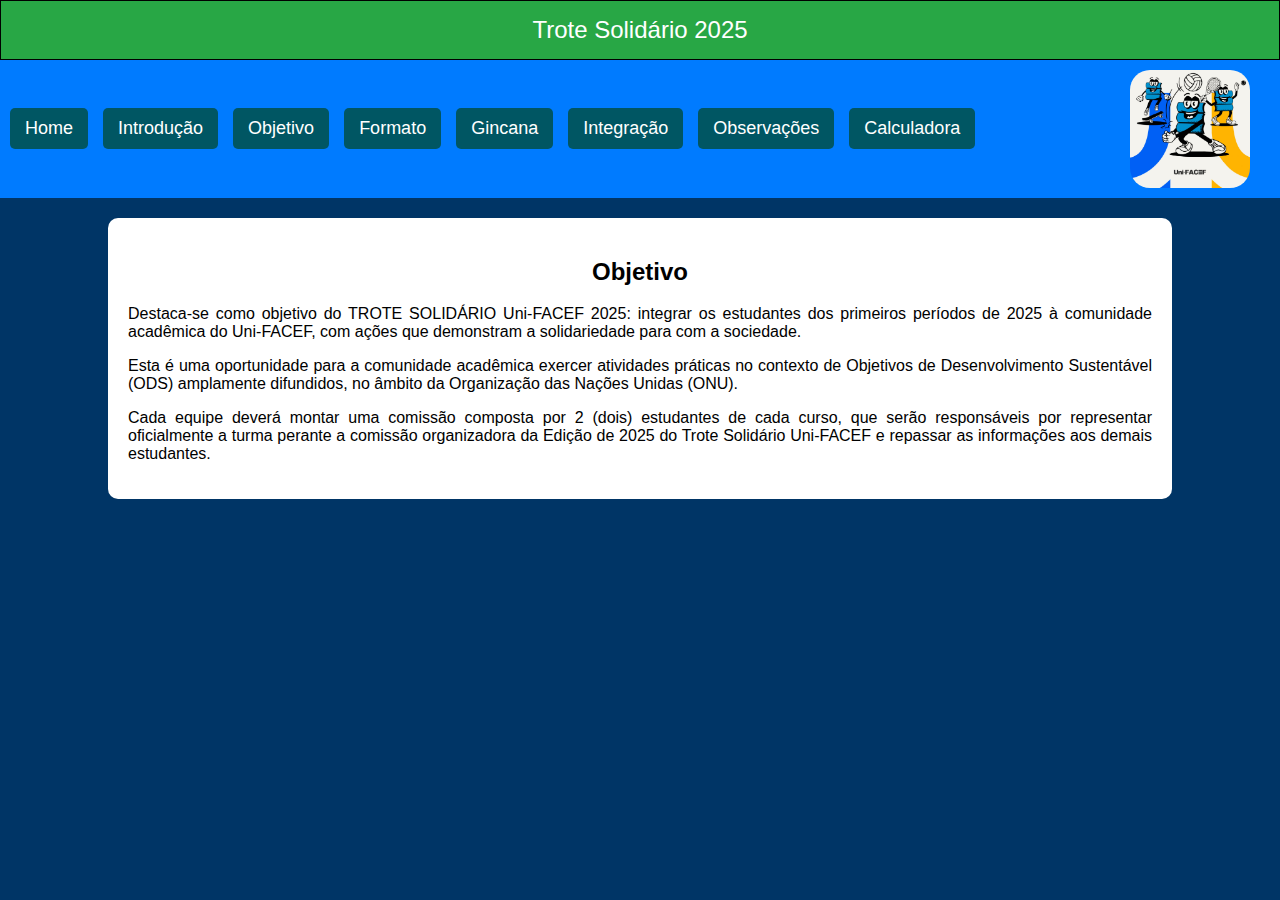
<file: Obejetivo.html>
<!DOCTYPE html>
<html lang="pt-br">
  <head>
    <meta charset="UTF-8">
    <meta name="viewport" content="width=device-width, initial-scale=1.0">
    <title>Trote Solidário 2025</title>
    <link rel="stylesheet" href="css/styles.css"/>
   </head>
   <body>
     <header> <!--cabeçalho do corpo da pagina-->
      Trote Solidário 2025
    </header>
     <nav>
      <div id="links-menu">
        <a href="index.html">Home</a>
        <a href="introducao.html">Introdução</a>
        <a href="Obejetivo.html">Objetivo</a>
        <a href="formato.html">Formato</a>
        <a href="gincana.html">Gincana</a>
        <a href="integraçao.html">Integração</a>
        <a href="observacoes.html">Observações</a>
        <a href="calculadoras.html">Calculadora</a>
      </div>
      <img src="img/trote.jpg" alt="Trote Solidario"/>
     </nav>
     <div class="container">
       <h2>Objetivo</h2>
       <p>Destaca-se como objetivo do TROTE SOLIDÁRIO Uni-FACEF 2025: integrar os 
        estudantes dos primeiros períodos de 2025 à comunidade acadêmica do Uni-FACEF, 
        com ações que demonstram a solidariedade para com a sociedade. </p>
       <p>Esta é uma oportunidade para a comunidade acadêmica exercer atividades 
        práticas no contexto de Objetivos de Desenvolvimento Sustentável (ODS) amplamente 
        difundidos, no âmbito da Organização das Nações Unidas (ONU). </p>
       <p>Cada equipe deverá montar uma comissão composta por 2 (dois) estudantes de 
        cada curso, que serão responsáveis por representar oficialmente a turma perante a 
        comissão organizadora da Edição de 2025 do Trote Solidário Uni-FACEF e repassar as 
        informações aos demais estudantes. </p>
     </div>
  </body>
</html>
</file>
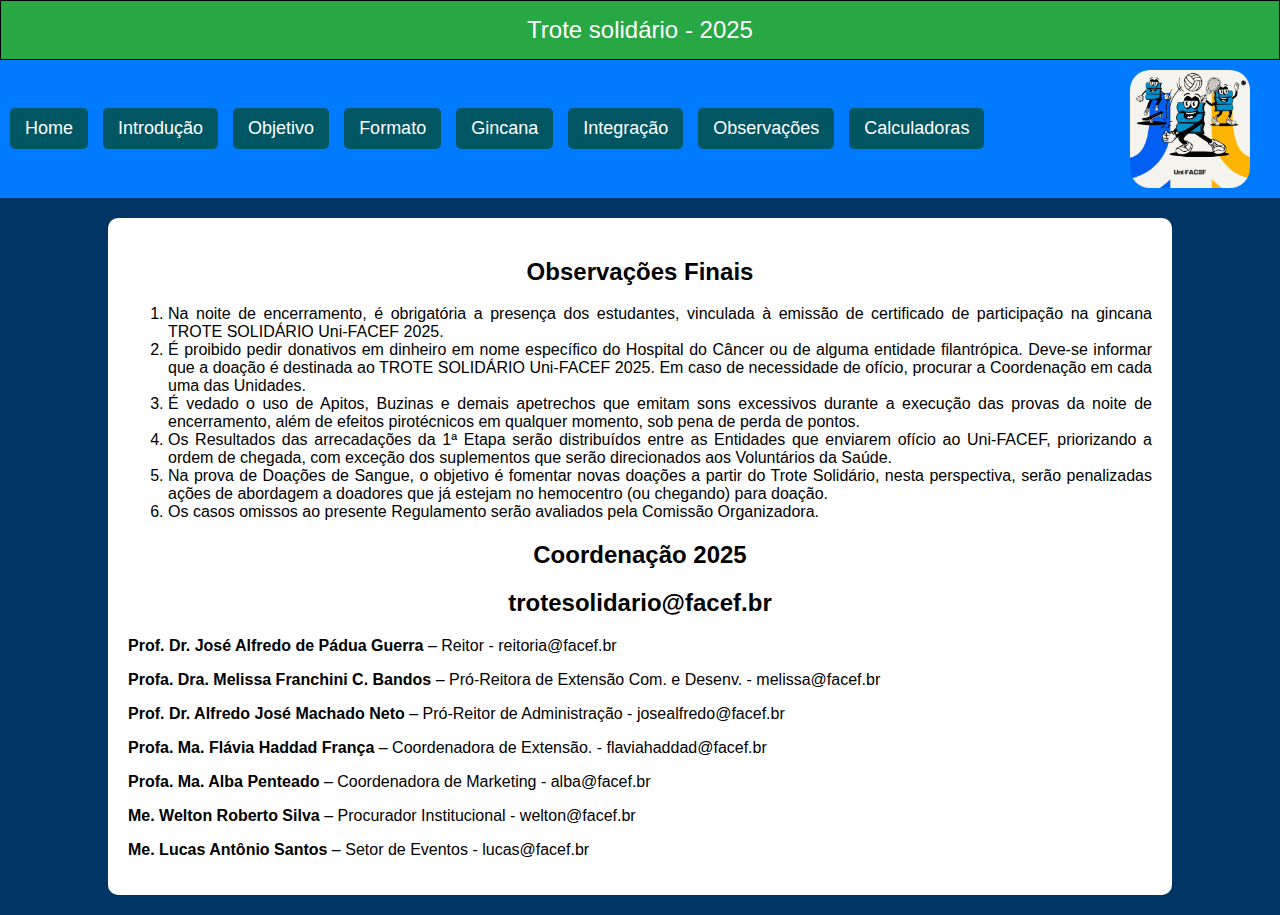
<file: observacoes.html>
<!DOCTYPE html>
<html lang="pt-BR">
    <head>
        <meta charset="UTF-8">
        <meta name="viewport" content="width=device-width, initial-scale=1.0">
        <title>Trote solidário - 2025 </title>
        <link rel="stylesheet" href="css/styles.css"/>
    </head>
    <body>
        <header> <!-- cabeçalho do corpo da pagina-->
            Trote solidário - 2025  

        </header>
        <nav>
            <div id="links-menu">
                <a href="index.html"> Home </a>
                <a href="introducao.html"> Introdução </a> 
                <a href="objetivo.html"> Objetivo </a>
                <a href="formato.html"> Formato</a>
                <a href="gincana.html"> Gincana</a>
                <a href="integracao.html">Integração</a>
                <a href="observacoes.html"> Observações</a>
                <a href="calculadoras.html"> Calculadoras</a>
            </div>
            <img src="img/trote.jpg" alt="trote solidário"/>
        </nav>
        <div class="container">
            <h2> Observações Finais</h2>
            <ol>
                <li>Na noite de encerramento, é obrigatória a presença dos estudantes, vinculada à
                    emissão de certificado de participação na gincana TROTE SOLIDÁRIO Uni-FACEF
                    2025.</li>
                <li>É proibido pedir donativos em dinheiro em nome específico do Hospital do Câncer
                    ou de alguma entidade filantrópica. Deve-se informar que a doação é destinada ao
                    TROTE SOLIDÁRIO Uni-FACEF 2025. Em caso de necessidade de ofício, procurar
                    a Coordenação em cada uma das Unidades.
                    </li>
                <li>É vedado o uso de Apitos, Buzinas e demais apetrechos que emitam sons
                    excessivos durante a execução das provas da noite de encerramento, além de
                    efeitos pirotécnicos em qualquer momento, sob pena de perda de pontos.</li>
                <li>Os Resultados das arrecadações da 1ª Etapa serão distribuídos entre as Entidades
                    que enviarem ofício ao Uni-FACEF, priorizando a ordem de chegada, com exceção
                    dos suplementos que serão direcionados aos Voluntários da Saúde.</li>
                <li>Na prova de Doações de Sangue, o objetivo é fomentar novas doações a partir do
                    Trote Solidário, nesta perspectiva, serão penalizadas ações de abordagem a
                    doadores que já estejam no hemocentro (ou chegando) para doação.
                    </li>
                <li>Os casos omissos ao presente Regulamento serão avaliados pela Comissão
                    Organizadora.</li>
            </ol>
            <h2 class="obs">Coordenação 2025</h2>
            <h2 class="obs">trotesolidario@facef.br</h2>
            <p><b>Prof. Dr. José Alfredo de Pádua Guerra</b> – Reitor - reitoria@facef.br</p>
            <p><b>Profa. Dra. Melissa Franchini C. Bandos</b> – Pró-Reitora de Extensão Com. e Desenv. - melissa@facef.br</p>
            <p><b>Prof. Dr. Alfredo José Machado Neto</b> – Pró-Reitor de Administração - josealfredo@facef.br</p>
            <p><b>Profa. Ma. Flávia Haddad França</b> – Coordenadora de Extensão. - flaviahaddad@facef.br</p>
            <p><b>Profa. Ma. Alba Penteado</b> – Coordenadora de Marketing - alba@facef.br</p>
            <p><b>Me. Welton Roberto Silva </b>– Procurador Institucional - welton@facef.br</p>
            <p><b>Me. Lucas Antônio Santos</b> – Setor de Eventos - lucas@facef.br</p>
    </body>
</html>
</file>
<file: css/styles.css>
body {
    font-family: Arial, sans-serif;
    margin: 0;
    padding: 0;
    background-color: #003566;
    text-align: center;
}

header{
    background-color: #28a745;
    color: rgb(255, 255, 255);
    padding: 15px 0; /*espaçamento interno de 15 para esquerda e 0 para cima*/
    font-size: 24px;
    border: 1px solid black;
    
}

nav{
    background-color: #007bff;
    padding: 10px;
    display: flex;
    justify-content: space-between;
    align-items: center;
}

#links-menu{
    display: flex;
    gap: 15px;
}
/*configura o estilo da ancoras que estão dentro do nav*/
nav a{
    color: white;
    text-decoration: none;
    padding: 10px 15px;
    font-size: 18px;
    background: #005663;
    border-radius: 5px;
}

nav a:hover{
    background: #003d82;
    
}

img{
    width: 120px;
    height: auto;
    margin-right: 20px;/*espaçamento externo á direita de 20px*/
    border-radius: 20px;
    
}

.container{
   width: 80%;
   margin: 20px auto;  /*centralizar container */
   background: white; /* cor de fundo */
   padding: 20px; /*espaçamento interno*/
   border-radius: 10px; /*borda com cantos arredondados */
   text-align: justify;
  
}

h2{
    text-align: center;
}

table tr td{
    padding: 20px;
    
}

table {
    margin: 0 auto; /*espaçamento externo de 0 acima e abaixo e automatico esq. e dir.*/

}

.laranja { 
    background-color: orange;
}

.azul {
    background-color: rgb(0, 0, 133);
    color: white;
}

.preta {
    background-color: black;
    color: white;
}

.roxo {
    background-color: purple;
}

.verde {
    background-color: green;
}

.vermelha {
    background-color: red;
}


th {
    text-align: center;
}

.campos {
    margin: 20px;
    
}
 
.center{
    text-align: justify;
    justify-content: space-between;
    background-color: #6badfa;
    
}

.alinhamento{
    text-align: left;
    margin: 20 px;
}

.cinza{
    background-color: #999999;
}

.centerazul{
    text-align: left;
    justify-content: space-between;
    background-color: #6badfa;
}

.centercinza{
    text-align: left;
    justify-content: space-between;
    background-color: #b0b0b0;
}

.att{
    background-color: #6badfa;
    text-align: left;
    justify-content: space-between;
}
</file>
